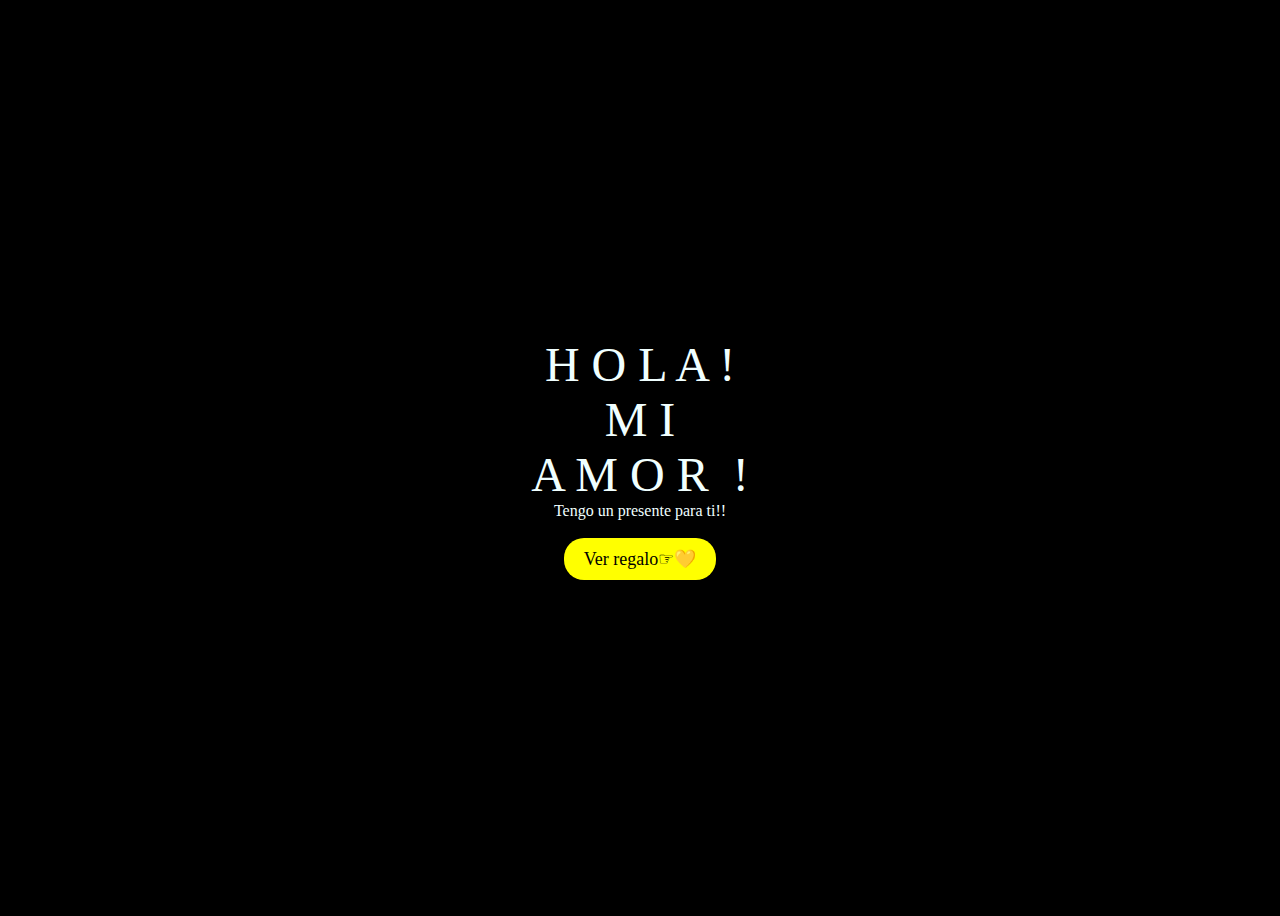
<file: index.html>
<!DOCTYPE html>
<html lang="es">
<head>
    <meta charset="UTF-8">
    <meta http-equiv="X-UA-Compatible" content="IE=edge" />
    <meta name="viewport" content="width=device-width, initial-scale=1.0">
    <link rel="stylesheet" href="styles.css" />
    <title>Mi amor</title>
</head>
<body>

    <div class="greetings">
        <span>H</span>
        <span>O</span>
        <span>L</span>
        <span>A</span>
        <span>!</span>
      </div>
      <div class="greetings">
        <span>M</span>
        <span>I</span>
      </div>
      <div class="greetings">
        <span>A</span>
        <span>M</span>
        <span>O</span>
        <span>R</span>&nbsp
        <span>!</span>
      </div>
      <div class="description">
        <span>Tengo un presente para ti!!</span>
      </div>
      <div class="button">
        <br>
        <button onclick="window.location.href='rosas.html'">Ver regalo☞💛</button>
      </div>
  
      <script>
          function playAudioAndRedirect() {
              var audio = new Audio('Flores Amarillas Official Video.mp3');
              audio.play().then(() => {
                  // Redirigir a FLORES.html después de que el audio comience a reproducirse
                  window.location.href = "FLORES.html";
              }).catch((error) => {
                  console.log("Error al intentar reproducir el audio:", error);
                  // Redirigir a FLORES.html incluso si hay un error
                  window.location.href = "FLORES.html";
              });
          }
      </script>
</body>
</html>
</file>
<file: styles.css>
body {
    color: azure;
    white: 100%;
    height: 100vh;
    display: flex;
    flex-direction: column;
    align-items: center;
    justify-content: center;
    background-color: black;
}

.greetings > span {
    animation-delay: .4s;
}

.greetings > span {
    animation: glow 2.5s ease-in-out infinite;
}

* {
    font-family: 'Poppins', cursive;
}

body {
    margin: 8px;
}

.greetings {
    display: block;
    font-size: 3rem;
    font-weight: 500;
    text-align: center;
}

.button button{
    background-color: yellow;
    border: none;
    padding: 10px 20px;
    font-size: 18px;
    cursor: pointer;
    position: relative;
    border-radius: 20px;
    transition: background-color 0.3s ease-in-out;
}
</file>
